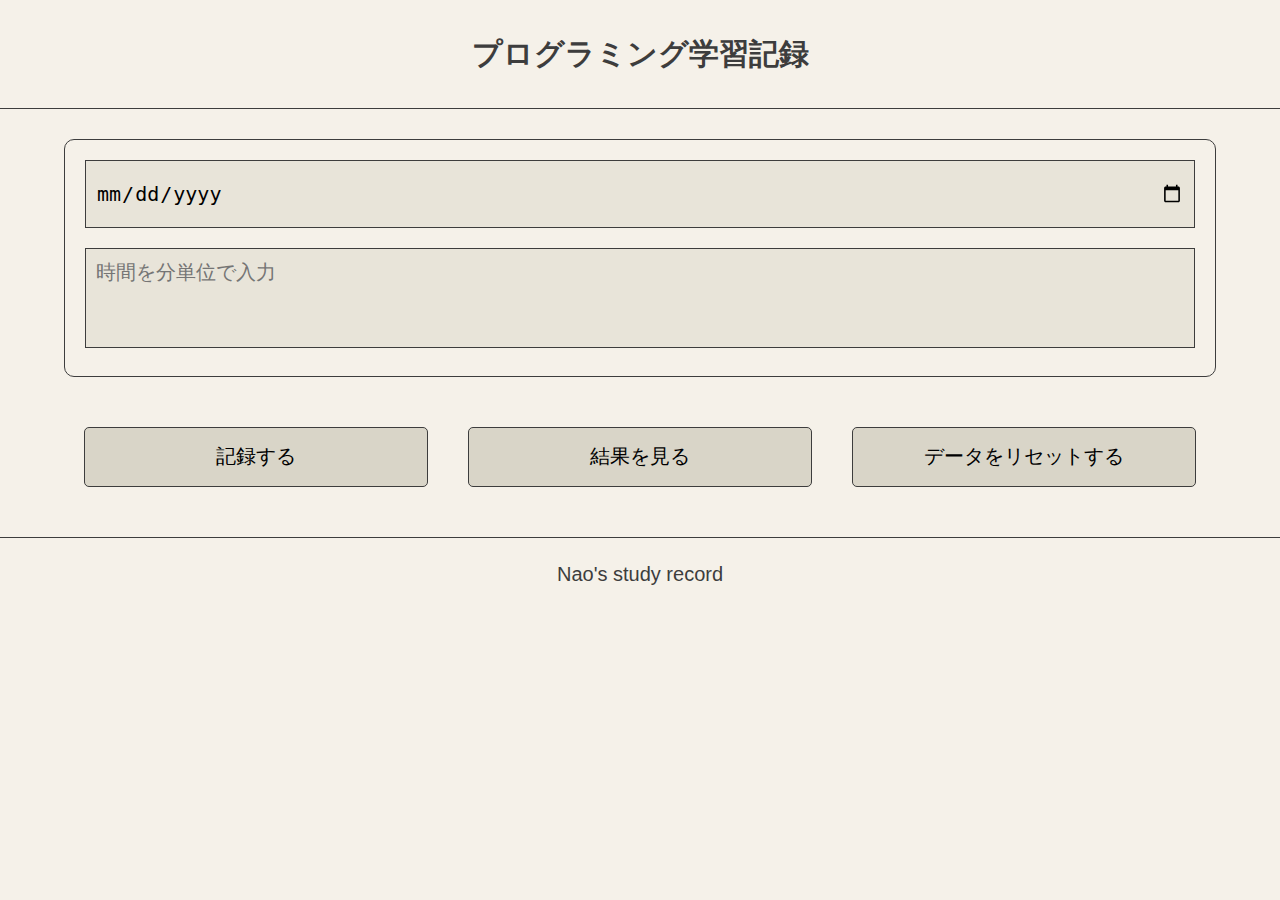
<file: index.html>
<!DOCTYPE html>
<html>

<head>
  <meta charset="UTF-8">
  <title>StudyRecord</title>
  <link rel="stylesheet" href="css/style.css">
</head>

<body>
  <h1>プログラミング学習記録</h1>

  <main>
    <div class="input-area">
      <input id="date" type="date" placeholder="日付を入力">
      <!-- "placeholder"=テキストボックス内に記載がないときに表示される薄い文字のこと -->
      <textarea id="text" placeholder="時間を分単位で入力"></textarea>
    </div>

    <div class="button-area">
      <button id="save">記録する</button>
      <button id="result"onclick="location.href='result.html'">結果を見る</button>
      <button id="clear">データをリセットする</button>
    </div>
  </main>
  <footer>
    Nao's study record
  </footer>
  <!-- 以下にjsを書いていきます -->
  <script src="https://ajax.googleapis.com/ajax/libs/jquery/3.7.1/jquery.min.js"></script>
  <script src="./js/index.js"></script>

</body>

</html>
</file>
<file: css/style.css>
* {
    box-sizing: border-box;
}
/* ↑paddingやborderを横幅・高さに含めるプロパティ */

body
{
    font-family: Arial, sans-serif;
    line-height: 1.6;
    background-color: #F5F1E9;
    color: #3D3D3D;
    margin: 0;
    padding: 0;
}

h1 {
    font-size: 30px;
    text-align: center;
    font-weight: bold;
    margin: 30px 0;
    padding-bottom: 30px;
    border-bottom: 1px solid #3D3D3D;
}

.input-area {
    width: 90%;
    margin: 5px auto 30px;
    padding: 20px;
    border: 1px solid  #3D3D3D;
    border-radius: 10px;
}

input {
    width: 100%;
    display: block;
    background-color: #E8E4D9;
    padding: 20px 10px;
    margin-bottom: 20px;
    border: 1px solid  #3D3D3D;
    font-size: 20px;
}

textarea {
    width: 100%;
    background-color: #E8E4D9;
    height: 100px;
    padding: 10px;
    border: 1px solid  #3D3D3D;
    resize: none;
    font-size: 20px;
}
button {
    background-color: #D9D5C8;
    border: 1px solid  #3D3D3D;
    border-radius: 5px;
    width: 100%;
    height: 60px;
    text-align: center;
    display: block;
    font-size: 20px;
    cursor: pointer;
}

.button-area {
    width: 90%;
    margin: 0 auto;
    display: flex;
}

.button-area button {
    border: 1px solid  #3D3D3D;
    border-radius: 5px;
    width: 48%;
    height: 60px;
    text-align: center;
    display: block;
    font-size: 20px;
    margin:20px;
}

footer {
    margin-top: 30px;
    border-top: 1px solid  #3D3D3D;
    padding-top: 20px;
    text-align: center;
    font-size: 20px;
}

#chart{
    width:100%;
    height:300px;
    display:block;
}
</file>
